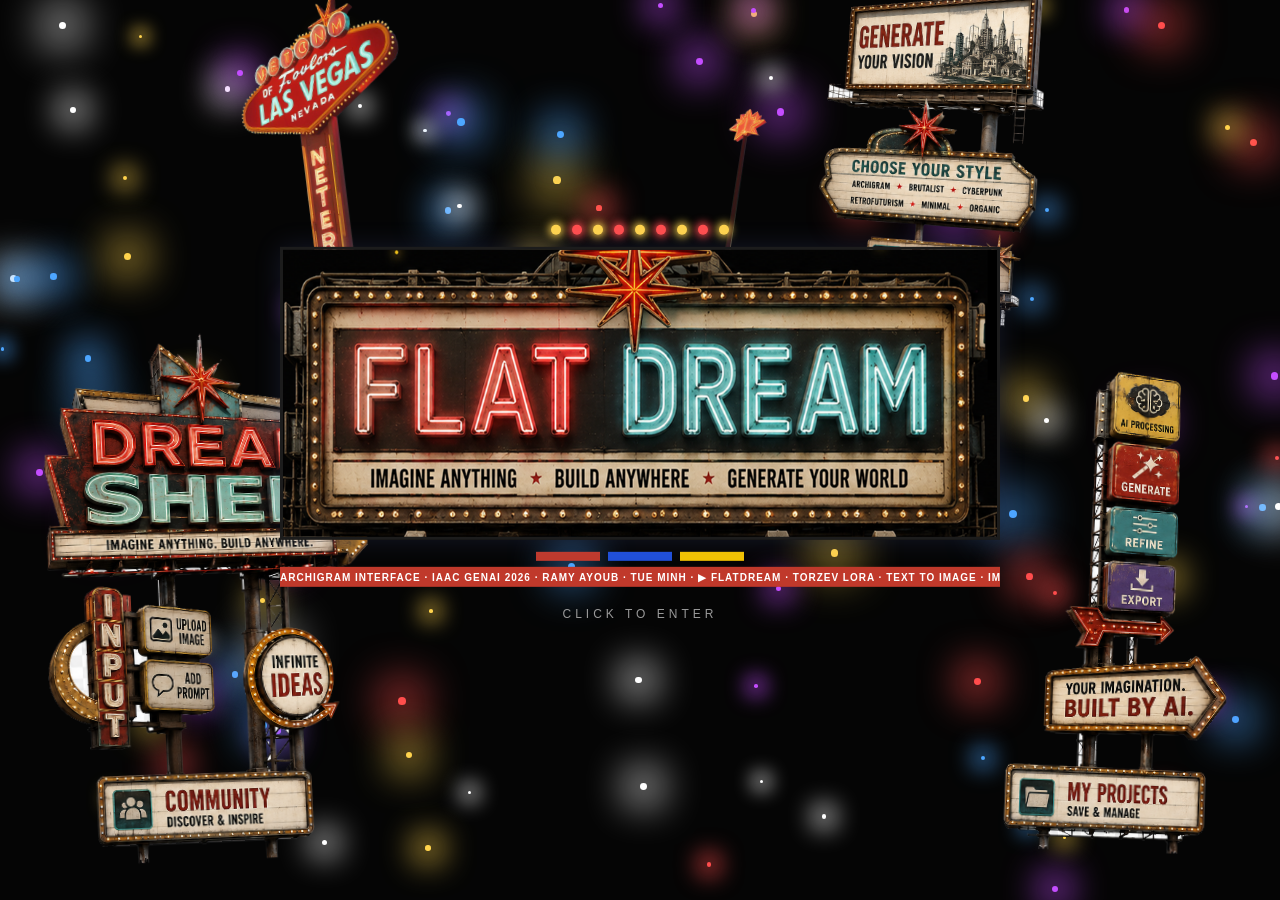
<file: index.html>
<!DOCTYPE html>
<html lang="en">
<head>
<meta charset="UTF-8">
<meta name="viewport" content="width=device-width, initial-scale=1.0">
<title>FLAT DREAM</title>
<style>
  * { margin: 0; padding: 0; box-sizing: border-box; }
  html, body { height: 100%; overflow: hidden; background: #050505; font-family: 'Arial Black', 'Helvetica Neue', Arial, sans-serif; }

  /* ---------- AMBIENT LAYER : glow dots + neon streaks ---------- */
  #ambient { position: fixed; inset: 0; z-index: 1; pointer-events: none; }
  .dot {
    position: absolute; border-radius: 50%;
    animation: dotPulse var(--d, 3s) ease-in-out var(--delay, 0s) infinite;
  }
  @keyframes dotPulse { 0%, 100% { opacity: .05; } 50% { opacity: 1; } }

  /* speed mode: dots stretch into motion blur, vertical streaks rain down */
  .vstreak {
    position: absolute; top: -32vh; width: 2px; height: 26vh;
    background: linear-gradient(180deg, transparent, var(--c, #fff));
    filter: blur(1px);
    animation: vfall var(--d, .7s) linear var(--delay, 0s) infinite;
  }
  @keyframes vfall { to { transform: translateY(175vh); } }

  /* ---------- SCATTERED NEON SIGNS ---------- */
  .scatter {
    position: fixed; z-index: 2; pointer-events: none;
    transform: rotate(var(--r, 0deg));
    animation: neonFlicker var(--fd, 5s) steps(1) var(--delay, 0s) infinite;
  }
  .scatter img { height: 100%; width: auto; display: block; mix-blend-mode: screen; }
  @keyframes neonFlicker {
    0%, 100% { filter: brightness(1); }
    7%  { filter: brightness(.45); }
    8%  { filter: brightness(1.15); }
    9%  { filter: brightness(.7); }
    10% { filter: brightness(1); }
    54% { filter: brightness(1); }
    55% { filter: brightness(.5); }
    56% { filter: brightness(1.1); }
  }
  #sgDreamshed  { left: 1.5vw;  bottom: 3vh;  height: 60vh; --r: -2.5deg; --fd: 7s;   --delay: .8s; }
  #sgStack      { right: 2vw;   bottom: 4vh;  height: 58vh; --r: 2deg;    --fd: 6s;   --delay: 2.1s; }
  #sgVegas      { left: 16vw;   top: -2vh;    height: 46vh; --r: -7deg;   --fd: 5.2s; --delay: 0s; }
  #sgBillboards { right: 17vw;  top: -3vh;    height: 47vh; --r: 4deg;    --fd: 8s;   --delay: 3s; }
  #sgStar       { right: 36vw;  top: 4vh;     height: 34vh; --r: 9deg;    --fd: 4.4s; --delay: 1.4s; }

  .fadeable { transition: opacity .55s ease; }
  body.morphing .fadeable { opacity: 0 !important; }

  /* ---------- CENTER SIGN BLOCK ---------- */
  #center {
    position: fixed; left: 50%; top: 47%; transform: translate(-50%, -50%);
    z-index: 5; text-align: center; width: min(58vw, 720px);
  }
  #bulbs { display: flex; justify-content: center; gap: 11px; margin-bottom: 12px; }
  #bulbs span {
    width: 10px; height: 10px; border-radius: 50%;
    animation: bulb 1s steps(1) infinite;
  }
  #bulbs span:nth-child(odd)  { background: #ffd34d; box-shadow: 0 0 9px 2px #ffd34d; }
  #bulbs span:nth-child(even) { background: #ff4d4d; box-shadow: 0 0 9px 2px #ff4d4d; animation-delay: .5s; }
  @keyframes bulb { 0%, 100% { opacity: 1; } 50% { opacity: .12; } }

  #persp {
    perspective: 700px;
    perspective-origin: 50% 35%;
  }
  #sign {
    width: 100%; aspect-ratio: 1890 / 770; cursor: pointer;
    background-image: url('data/LLV/center sign/04.png');
    background-size: 100% auto; background-position: center top;
    border: 3px solid #1c1c1c; box-shadow: 0 0 26px rgba(120, 140, 255, .14);
    transform-origin: 50% 100%; position: relative;
    overflow: hidden;
  }
  body.morphing #center {
    animation: centerMoveToRoad 1.25s cubic-bezier(.55, 0, .25, 1) forwards;
  }

  body.morphing #sign {
    animation: signTiltToRoad 1.25s cubic-bezier(.55, 0, .25, 1) forwards;
    transform-origin: 50% 100%;
  }

  @keyframes centerMoveToRoad {
    from {
      top: 47%;
      transform: translate(-50%, -50%);
    }

    to {
      top: 61%;
      transform: translate(-50%, -50%);
    }
  }

  @keyframes signTiltToRoad {
    from {
      transform: rotateX(0deg) rotateZ(0deg) scale(1);
    }

    to {
      transform: rotateX(68deg) rotateZ(0deg) scale(0.72);
    }
  }

  #sign::before,
  #sign::after {
    content: "TEXT TO IMAGE · IMAGE TO IMAGE · MULTI REFERENCE · MAGAZINE BUILDER · 3D GENERATION · TORZEV LORA · FLAT DREAM · ";
    position: absolute;
    left: -100%;
    width: 300%;
    height: 18px;
    background: #c0392b;
    color: #fff;
    font-size: 10px;
    font-weight: 900;
    letter-spacing: 1.5px;
    line-height: 18px;
    white-space: nowrap;
    opacity: 0;
    pointer-events: none;
    animation: roadTickerMove 1.1s linear infinite;
  }

  #sign::before {
    top: 10px;
    transform: translateX(0) rotateZ(0deg);
  }

  #sign::after {
    bottom: 10px;
    transform: translateX(0) rotateZ(0deg);
    animation-direction: reverse;
  }

  body.driving #sign::before,
  body.driving #sign::after {
    opacity: 1;
  }

  @keyframes roadTickerMove {
    from { transform: translateX(0); }
    to { transform: translateX(33%); }
  }

  #bars { display: flex; justify-content: center; gap: 8px; margin-top: 12px; }
  #bars span { width: 64px; height: 9px; }
  #bars span:nth-child(1) { background: #c0392b; }
  #bars span:nth-child(2) { background: #1f4fd8; }
  #bars span:nth-child(3) { background: #f2c200; }

  #ticker {
    margin-top: 6px; background: #c0392b; overflow: hidden; height: 20px;
  }
  #ticker .tk {
    display: inline-block; white-space: nowrap;
    animation: marquee 16s linear infinite;
    font-size: 10px; font-weight: 900; letter-spacing: 1px;
    line-height: 20px; color: #fff;
  }
  @keyframes marquee { from { transform: translateX(0); } to { transform: translateX(-50%); } }

  #hint {
    margin-top: 20px; font-size: 12px; letter-spacing: 4px; color: #9a9a9a;
    animation: bulb 1.6s steps(1) infinite;
  }


  /* ---------- CLONED SIGN TRANSITION LAYER ---------- */
  #transitionLayer {
    position: fixed;
    inset: 0;
    z-index: 40;
    pointer-events: none;
    overflow: hidden;
    perspective: 900px;
    perspective-origin: 50% 50%;
  }
  .road-sign-clone {
    position: fixed;
    background-image: url('data/LLV/center sign/04.png');
    background-size: 100% 100%;
    background-position: center center;
    background-repeat: no-repeat;
    border: 3px solid #1c1c1c;
    box-shadow: 0 0 26px rgba(120, 140, 255, .14);
    overflow: hidden;
    transform-origin: 50% 50%;
    transform-style: preserve-3d;
    will-change: left, top, width, height, transform;
    transition:
      left 1.35s cubic-bezier(.45,0,.18,1),
      top 1.35s cubic-bezier(.45,0,.18,1),
      width 1.35s cubic-bezier(.45,0,.18,1),
      height 1.35s cubic-bezier(.45,0,.18,1),
      transform 1.35s cubic-bezier(.45,0,.18,1),
      box-shadow 1.35s ease;
    z-index: 5;
  }

  .road-sign-clone.to-road {
    box-shadow: 0 36px 70px rgba(0,0,0,.65), 0 0 32px rgba(226,75,74,.22);
  }

  .road-edge-ticker {
    position: absolute;
    left: -100%;
    width: 300%;
    height: 18px;
    background: #c0392b;
    color: #fff;
    font-size: 10px;
    font-weight: 900;
    letter-spacing: 1.5px;
    line-height: 18px;
    white-space: nowrap;
    opacity: .96;
    animation: roadTickerMove .75s linear infinite;
    text-shadow: 0 0 6px rgba(255,255,255,.45);
  }

  .road-edge-ticker.top { top: 8px; }
  .road-edge-ticker.bottom { bottom: 8px; animation-direction: reverse; }

  /* ---------- DRIVE SCENE ---------- */
  #car {
    position: fixed;
    left: 50%;
    top: 63%;
    transform: translate(-50%, -50%) scale(1);
    width: min(10vw, 120px);
    z-index: 60;
    opacity: 0;
    pointer-events: none;
    mix-blend-mode: normal;
    will-change: left, top, transform, opacity;
  }

  @media (prefers-reduced-motion: reduce) {
    .dot, .streak, .vstreak, #bulbs span, #hint, .scatter { animation: none !important; }
  }
</style>
</head>
<body>

<div id="ambient"></div>

<div class="scatter fadeable" id="sgDreamshed"><img src="data/LLV/s3.png" alt=""></div>
<div class="scatter fadeable" id="sgStack"><img src="data/LLV/s4.png" alt=""></div>
<div class="scatter fadeable" id="sgVegas"><img src="data/LLV/s1.png" alt=""></div>
<div class="scatter fadeable" id="sgBillboards"><img src="data/LLV/s5.png" alt=""></div>
<div class="scatter fadeable" id="sgStar"><img src="data/LLV/s2.png" alt=""></div>

<div id="center">
  <div id="bulbs" class="fadeable">
    <span></span><span></span><span></span><span></span><span></span>
    <span></span><span></span><span></span><span></span>
  </div>
  <div id="persp">
    <div id="sign" title="Enter FlatDream">
      <div class="edge l"></div>
      <div class="edge r"></div>
    </div>
  </div>
  <div id="bars" class="fadeable"><span></span><span></span><span></span></div>
  <div id="ticker" class="fadeable"><div class="tk" id="tickerText"></div></div>
  <div id="hint" class="fadeable">CLICK TO ENTER</div>
</div>

<img id="car" src="data/LLV/car.png" alt="">

<script>
  var TICKER = 'ARCHIGRAM INTERFACE · IAAC GENAI 2026 · RAMY AYOUB · TUE MINH · ▶ FLATDREAM · TORZEV LORA · TEXT TO IMAGE · IMAGE TO IMAGE · MULTI REFERENCE · MAGAZINE BUILDER · 3D GENERATION · ';
  document.getElementById('tickerText').textContent = TICKER + TICKER + TICKER + TICKER;

  var COLORS = ['data/LLV/center sign/04.png'];
  var sign = document.getElementById('sign');
  sign.style.backgroundImage = "url('" + COLORS[0] + "')";

  /* ---- ambient dots ---- */
  var ambient = document.getElementById('ambient');
  var PALETTE = ['#ffd34d', '#ff4d4d', '#4da6ff', '#c44dff', '#ffffff'];
  for (var i = 0; i < 100; i++) {
    var d = document.createElement('span');
    d.className = 'dot';
    var size = 3 + Math.random() * 5;
    var col = PALETTE[Math.floor(Math.random() * PALETTE.length)];
    d.style.cssText =
      'left:' + (Math.random() * 100) + 'vw;' +
      'top:' + (Math.random() * 100) + 'vh;' +
      'width:' + size + 'px;' +
      'height:' + size + 'px;' +
      'background:' + col + ';' +
      'box-shadow:0 0 ' + (size * 6) + 'px ' + (size * 1.8) + 'px ' + col + ';' +
      '--d:' + (0.6 + Math.random() * 1.2) + 's;' +
      '--delay:' + (Math.random() * 3) + 's;';
    ambient.appendChild(d);
  }

  /* ---- THE MORPH : clone the sign into a temporary 3D road layer ---- */
  var morphed = false;

  function accelerateDots() {
    var dots = document.querySelectorAll('.dot');
    dots.forEach(function(dot) {
      dot.style.setProperty('--d', '0.12s');
      dot.style.filter = 'brightness(1.9)';
    });
  }

  function buildTransitionLayer() {
    var layer = document.createElement('div');
    layer.id = 'transitionLayer';

    // No interface preview here. The real interface appears only after redirect.
    document.body.appendChild(layer);

    return layer;
  }

  function cloneSignIntoRoad(layer) {
    var rect = sign.getBoundingClientRect();
    var clone = document.createElement('div');
    clone.className = 'road-sign-clone';

    clone.style.left = rect.left + 'px';
    clone.style.top = rect.top + 'px';
    clone.style.width = rect.width + 'px';
    clone.style.height = rect.height + 'px';
    clone.style.transform = 'translate3d(0,0,0) rotateX(0deg) scale(1)';

    var tickerText = ' TEXT TO IMAGE · IMAGE TO IMAGE · MULTI REFERENCE · MAGAZINE BUILDER · 3D GENERATION · TORZEV LORA · FLAT DREAM · ';
    var topTicker = document.createElement('div');
    topTicker.className = 'road-edge-ticker top';
    topTicker.textContent = tickerText + tickerText + tickerText;

    var bottomTicker = document.createElement('div');
    bottomTicker.className = 'road-edge-ticker bottom';
    bottomTicker.textContent = tickerText + tickerText + tickerText;

    clone.appendChild(topTicker);
    clone.appendChild(bottomTicker);
    layer.appendChild(clone);

    // Hide only the original center block after the clone is in the exact same place.
    document.getElementById('center').style.opacity = '0';

    return clone;
  }

  function animateSignToRoad(clone) {
    var vw = window.innerWidth;

    var targetW = Math.min(vw * 0.54, 800);
    var targetH = targetW * (770 / 1890);

    requestAnimationFrame(function () {
      clone.classList.add('to-road');
      clone.style.left = '50%';
      clone.style.top = '50%';
      clone.style.width = targetW + 'px';
      clone.style.height = targetH + 'px';

      // Keep the sign in the middle. It stays tilted, but no longer drops to the bottom.
      clone.style.transform = 'translate3d(-50%, -50%, 0) perspective(900px) rotateX(63deg) scale(0.92)';
    });
  }

  function driveCarOnRoad(clone) {
    var car = document.getElementById('car');

    // Read the tilted sign's screen box after it has finished moving.
    var roadRect = clone.getBoundingClientRect();

    // Side-view car: left-to-right movement across the center sign.
    var startX = roadRect.left + roadRect.width * 0.08;
    var endX = roadRect.left + roadRect.width * 0.92;
    var driveY = roadRect.top + roadRect.height * 0.54;

    car.style.transition = 'none';
    car.style.left = startX + 'px';
    car.style.top = driveY + 'px';
    car.style.width = Math.min(window.innerWidth * 0.12, 180) + 'px';
    car.style.transform = 'translate(-50%, -50%) scale(1)';
    car.style.opacity = '0';

    requestAnimationFrame(function () {
      car.style.transition = 'opacity .22s ease';
      car.style.opacity = '1';
    });

    setTimeout(function () {
      car.style.transition = 'left 2.35s cubic-bezier(.25,0,.45,1), transform 2.35s cubic-bezier(.25,0,.45,1), opacity .45s ease 1.9s';
      car.style.left = endX + 'px';
      car.style.top = driveY + 'px';
      car.style.transform = 'translate(-50%, -50%) scale(0.92)';
      car.style.opacity = '0';
    }, 250);
  }


  sign.addEventListener('click', function () {
    if (morphed) return;
    morphed = true;

    accelerateDots();

    var layer = buildTransitionLayer();
    var roadClone = cloneSignIntoRoad(layer);

    // Fade out small center helpers only. Do not move the original sign layout.
    ['bulbs', 'bars', 'ticker', 'hint'].forEach(function(id){
      var el = document.getElementById(id);
      if (el) el.style.opacity = '0';
    });

    setTimeout(function () {
      animateSignToRoad(roadClone);
    }, 40);

    setTimeout(function () {
      driveCarOnRoad(roadClone);
    }, 1450);

    // Open the actual interface only after the car has finished crossing the sign.
    setTimeout(function () {
      window.location.href = 'interface.html';
    }, 3000);
  });
</script>
</body>
</html>
</file>
